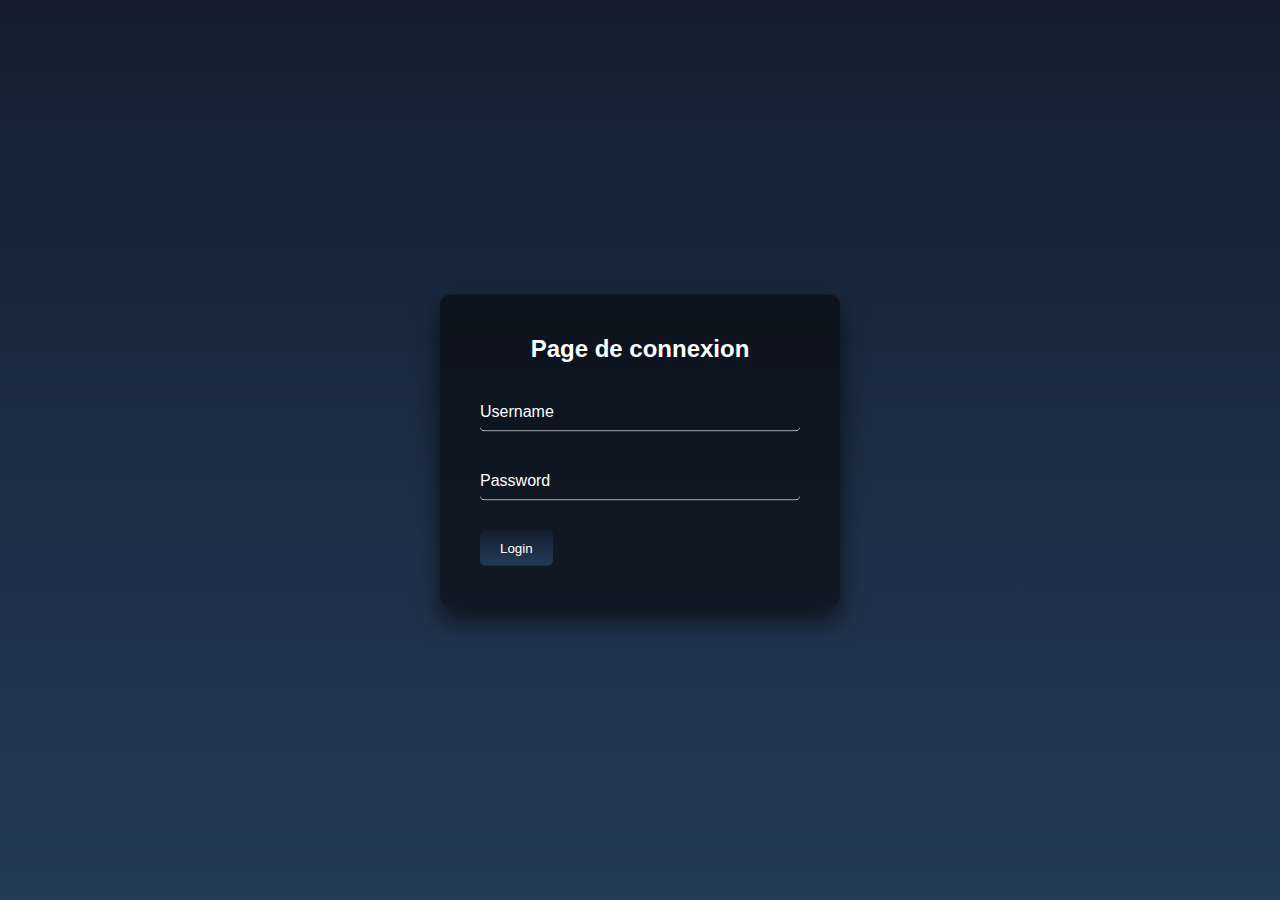
<file: index.html>
<!DOCTYPE html>
<html>

<head>
  <meta charset="UTF-8">
  <link rel="stylesheet" href="CSS/styleindex.css">
  <meta name="viewport" content="width=device-width, initial-scale=1.0">
  <link rel="icon" href="IMAGES/logo_cabinet.png">
  <title>Connexion</title>
  <script type="text/javascript" src="JS_client/login.js"></script>
</head>

<body>
  <div class="login-box">
    <h2>Page de connexion</h2>
    <form id='login-form' onsubmit="veriflogin(); return false;" >
      <div class="user-box">
        <input type="text" id="login" name="login" required>
        <label>Username</label>
      </div>
      <div class="user-box">
        <input type="password" id="mdp" name="mdp" required>
        <label>Password</label>
      </div>
      <div id="error" style='display:none;'>
        <p id="error-message" style="color:red;">Nom d'utilisateur ou mot de passe incorrect</p>
      </div>
      <input name="Login" type="submit" value="Login" class="choice-button retour">
    </form>
  </div>
</body>

</html>
</file>
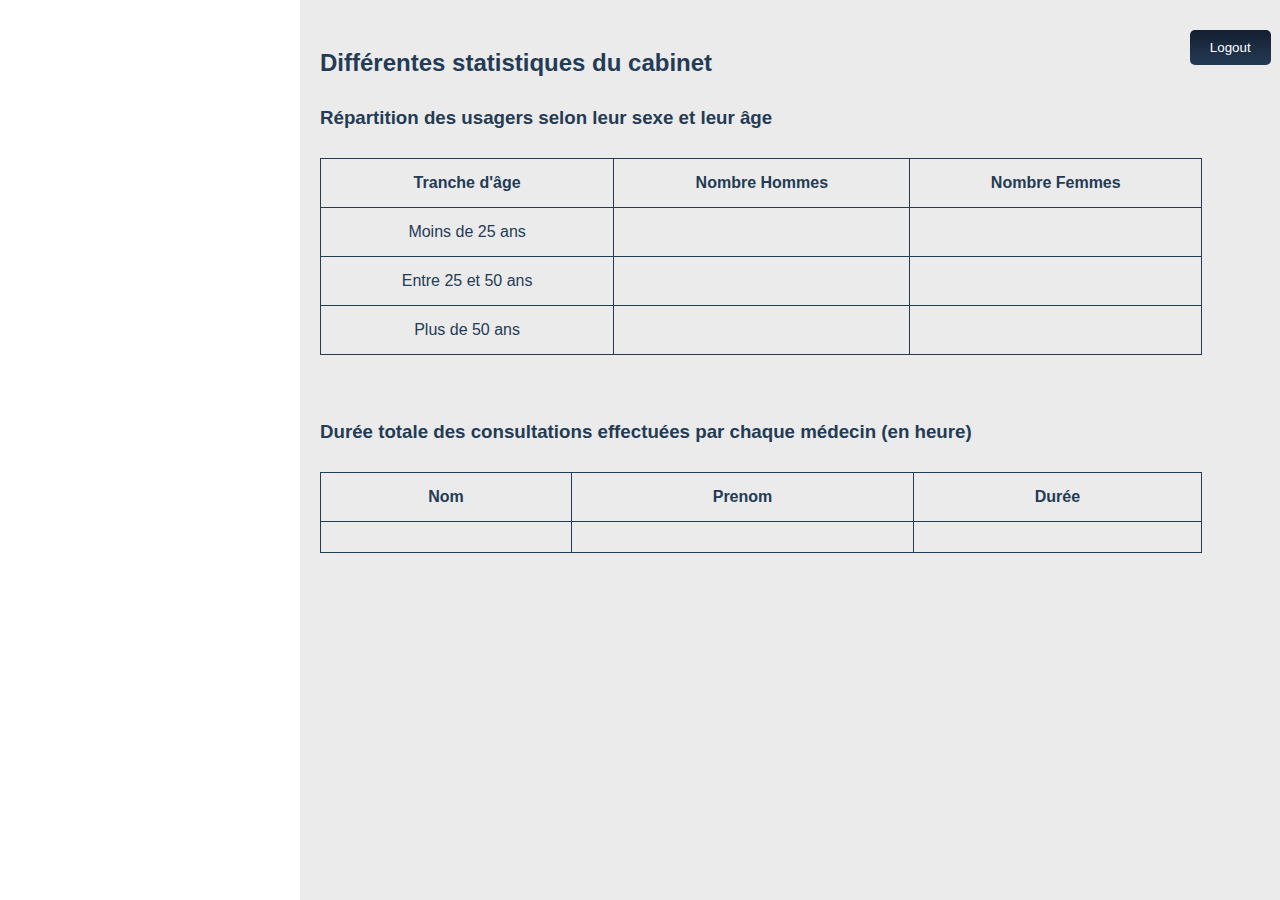
<file: PHP/stats.html>
<!DOCTYPE HTML>
<html>

<head>
  <meta charset="utf-8" />
  <title>Statistiques</title>
  <link rel="icon" href="../IMAGES/logo_cabinet.png">
  <link rel="stylesheet" href="../CSS/style.css">
</head>

<header>
</header>

<body>
  <div class="content-wrapper">
    <div class="scrollable-div">
      <form action="../logout.php" method="post">
        <input onclick='return confirm("Voulez-vous vraiment vous déconnecter ?")' id="logout" type="submit"
          value="Logout">
      </form>
      <h2 class="h2page">Différentes statistiques du cabinet</h2>
      <h3 class="h2page">Répartition des usagers selon leur sexe et leur âge</h3>
      <table>
        <thead>
          <tr>
            <th>Tranche d'âge</th>
            <th>Nombre Hommes</th>
            <th>Nombre Femmes</th>
          </tr>
        </thead>
        <tbody>
          <tr>
            <td>Moins de 25 ans</td>
            <td>
            </td>
            <td>
            </td>
          </tr>
          <tr>
            <td>Entre 25 et 50 ans</td>
            <td>
            </td>
            <td>
            </td>
          </tr>
          <tr>
            <td>Plus de 50 ans</td>
            <td>
            </td>
            <td>
            </td>
          </tr>
        </tbody>
      </table>
      <br>
      <br>
      <h3 class="h2page">Durée totale des consultations effectuées par chaque médecin (en heure)</h3>
      <table id="myTable">
        <tr>
          <th>Nom</th>
          <th>Prenom</th>
          <th>Durée</th>
        </tr>
          <tr>
            <td>
            </td>
            <td>
            </td>
            <td>
            </td>
          </tr>
      </table>
      <form>
    </div>
  </div>
</body>

</html>
</file>
<file: CSS/styleindex.css>
html {
  height: 100%;
}

body {
  margin: 0;
  padding: 0;
  font-family: sans-serif;
  background: linear-gradient(#141e30, #243b55);
}

.login-box {
  position: absolute;
  top: 50%;
  left: 50%;
  width: 400px;
  padding: 40px;
  transform: translate(-50%, -50%);
  background: rgba(0, 0, 0, .5);
  box-sizing: border-box;
  box-shadow: 0 15px 25px rgba(0, 0, 0, .6);
  border-radius: 10px;
}

.login-box h2 {
  margin: 0 0 30px;
  padding: 0;
  color: #fff;
  text-align: center;
}

.login-box .user-box {
  position: relative;
}

.login-box .user-box input {
  width: 100%;
  padding: 10px 0;
  font-size: 16px;
  color: #fff;
  margin-bottom: 30px;
  border: none;
  border-bottom: 1px solid #fff;
  outline: none;
  background: transparent;
}

.login-box .user-box label {
  position: absolute;
  top: 0;
  left: 0;
  padding: 10px 0;
  font-size: 16px;
  color: #fff;
  pointer-events: none;
  transition: .5s;
}

.login-box .user-box input:focus~label,
.login-box .user-box input:valid~label {
  top: -20px;
  left: 0;
  color: #03e9f4;
  font-size: 12px;
}

input {
  background: linear-gradient(#141e30, #243b55);
  color: white;
  padding: 10px 20px;
  border: none;
  border-radius: 5px;
}
</file>
<file: CSS/style.css>
/*Reset CSS*/
* {
  margin: 0px;
  padding: 0px;
  font-family: Avenir, sans-serif;
}

html {
  height: 100%;
  overflow-y: auto;
}

body {
  height: auto;
  position: absolute;
  margin: 0px;
  padding: 0px;
  font-family: sans-serif;
}

.h2page {
  color: #243b55;
  margin-top: 3%;
  margin-bottom: 3%;
}

h2:not(.h2page) {
  color: #fff;
  margin-top: 3%;
}

/* Page login */
.login-box {
  overflow: auto;
  position: absolute;
  top: 50%;
  left: 50%;
  width: 400px;
  height: auto;
  padding: 40px;
  transform: translate(-50%, -50%);
  background: rgba(0, 0, 0, .5);
  box-sizing: border-box;
  box-shadow: 0 15px 25px rgba(0, 0, 0, .6);
  border-radius: 10px;
}

.login-box h2 {
  margin: 0 0 30px;
  padding: 0;
  color: #fff;
  text-align: center;
}

.login-box .user-box {
  position: relative;
}

.login-box .user-box input {
  width: 100%;
  padding: 10px 0;
  font-size: 16px;
  color: #fff;
  margin-bottom: 30px;
  border: none;
  border-bottom: 1px solid #fff;
  outline: none;
  background: transparent;
}

.login-box .user-box label {
  position: absolute;
  top: 0;
  left: 0;
  padding: 10px 0;
  font-size: 16px;
  color: #fff;
  pointer-events: none;
  transition: .5s;
}

.login-box .user-box input:focus~label,
.login-box .user-box input:valid~label {
  top: -20px;
  left: 0;
  color: #03e9f4;
  font-size: 12px;
}

.login-box form a {
  position: relative;
  display: inline-block;
  padding: 10px 20px;
  color: #03e9f4;
  font-size: 16px;
  text-decoration: none;
  text-transform: uppercase;
  overflow: hidden;
  transition: .5s;
  margin-top: 40px;
  letter-spacing: 4px
}

.login-box a:hover {
  background: #03e9f4;
  color: #fff;
  border-radius: 5px;
  box-shadow: 0 0 5px #03e9f4,
    0 0 25px #03e9f4,
    0 0 50px #03e9f4,
    0 0 100px #03e9f4;
}

.scrollable-div {
  height: 100%;
  overflow: auto;
}

.choice-box {
  position: absolute;
  top: 50%;
  left: 50%;
  padding: 20px;
  transform: translate(-50%, -50%);
  background: rgba(0, 0, 0, .5);
  box-sizing: border-box;
  box-shadow: 0 15px 25px rgba(0, 0, 0, .6);
  border-radius: 10px;
  height: 80%;
  width: 80%;
  max-width: 600px;
  overflow: auto;
}

.choice-box h2 {
  margin: 0 0 20px;
  padding: 0;
  color: #fff;
  text-align: center;
}

.choice-box form a {
  position: relative;
  display: flexbox;
  padding: 10px 20px;
  color: #03e9f4;
  font-size: 16px;
  text-decoration: none;
  text-transform: uppercase;
  overflow: hidden;
  transition: .5s;
  margin-bottom: 40px;
  letter-spacing: 4px
}

.choice-box form:not(.formulaire, .flip-form) {
  display: flex;
  flex-direction: row;
}

.choice-box a:hover:not(.delete-icon) {
  background: #03e9f4;
  color: #fff;
  border-radius: 5px;
}

.choice-button {
  padding: 10px;
  display: grid;
  place-items: center;
  font-weight: bolder;
}


@media (max-width: 600px) {

  .choice-box {
    width: 100%;
    padding: 20px;
  }

  .choice-box h2 {
    margin: 0 0 20px;
  }

  .choice-box form a {
    padding: 10px 15px;
    margin-top: 30px;
  }
}


table {
  border-collapse: collapse;
  width: 90%;
  color: #243b55;
  border-color: #243b55;
}

table,
th,
td {
  border: 1px solid #243b55;
}

th,
td {
  padding: 15px;
  text-align: center;
}

label {
  display: block;
  margin-top: 10px;
  color: #fff;
}

#myInput {
  background-image: url('../IMAGES/icons8-search-20.png');
  background-position: 10px 12px;
  background-repeat: no-repeat;
  width: auto;
  font-size: 16px;
  padding: 12px 20px 12px 40px;
  border: 1px solid #ddd;
  margin-bottom: 12px;
}

nav {
  position: fixed;
  width: 30%;
  bottom: 0;
  top: 0;
  display: block;
  height: 100%;
  color: #fff;
  background: linear-gradient(#141e30, #243b55);
}

nav .vertical-menu hr {
  opacity: 0.1;
  border-width: 0.5px;
}

nav ul {
  width: 90%;
  padding-inline-start: 0;
  margin: 10px;
  height: calc(100% - 20px);
}

nav .vertical-menu-logo {
  padding: 10px;
  font-size: 1.3em;
  position: relative
}

nav .vertical-menu-logo .open-menu-btn {
  width: 30px;
  height: max-content;
  position: absolute;
  display: block;
  right: 20px;
  top: 0;
  bottom: 0;
  margin: auto;
  cursor: pointer;
}

nav .vertical-menu-logo .open-menu-btn hr {
  margin: 5px 0
}

nav li {
  list-style: none;
  padding: 10px 10px;
  cursor: pointer;
}

nav li:hover {
  color: rgba(75, 105, 176, 1);
}

.content-wrapper {
  width: calc(100% - 300px);
  height: 100%;
  position: fixed;
  background: #fff;
  left: 300px;
  padding: 20px;
}

.closed-menu .content-wrapper {
  width: 100%;
  left: 50px;
}

.content-wrapper {
  transition: all 300ms;
}

.vertical-menu-wrapper .vertical-menu-logo div {
  transition: all 100ms;
}

.closed-menu .vertical-menu-wrapper .vertical-menu-logo div {
  margin-left: -100px;
}

.vertical-menu-wrapper .vertical-menu-logo .open-menu-btn {
  transition: all 300ms;
}

.closed-menu .vertical-menu-wrapper .vertical-menu-logo .open-menu-btn {
  left: 7px;
  right: 100%;
}

.closed-menu .vertical-menu-wrapper ul,
.closed-menu .vertical-menu-wrapper hr {
  margin-left: -300px;
}

.vertical-menu-wrapper ul,
.vertical-menu-wrapper hr {
  transition: all 100ms;
}

.content-wrapper {
  background: #ebebeb;
}

.content {
  width: 90%;
  min-height: 90%;
  background: #fff;
  border-radius: 10px;
  padding: 30px;
}

li a {
  text-decoration: none;
  color: #fff;
}

li a:hover {
  background-color: rgba(75, 105, 176, 0.15);
  color: rgba(75, 105, 176, 1);
}

#logout {
  background: linear-gradient(#141e30, #243b55);
  color: white;
  padding: 10px 20px;
  margin: 10px;
  border: none;
  border-radius: 5px;
  cursor: pointer;
  transition: background-color 0.3s ease;
  float: right;
  margin-right: 3%;
}

.retour {
  background: linear-gradient(#141e30, #243b55);
  color: white;
  padding: 10px 20px;
  margin: 10px;
  border: none;
  border-radius: 5px;
  cursor: pointer;
  transition: background-color 0.3s ease;
  float: left;
  margin-top: 2%;
  margin-bottom: 2%;
}


.login-box-scrollable {
  overflow: auto;
  position: absolute;
  top: 50%;
  left: 50%;
  width: 400px;
  height: 75%;
  padding: 40px;
  transform: translate(-50%, -50%);
  background: rgba(0, 0, 0, .5);
  box-sizing: border-box;
  box-shadow: 0 15px 25px rgba(0, 0, 0, .6);
  border-radius: 10px;
}

.login-box-scrollable h2 {
  margin: 0 0 30px;
  padding: 0;
  color: #fff;
  text-align: center;
}

.login-box-scrollable .user-box {
  position: relative;
}

.login-box-scrollable .user-box input {
  width: 100%;
  padding: 10px 0;
  font-size: 16px;
  color: #fff;
  margin-bottom: 30px;
  border: none;
  border-bottom: 1px solid #fff;
  outline: none;
  background: transparent;
}

.login-box-scrollable .user-box label {
  position: absolute;
  top: 0;
  left: 0;
  padding: 10px 0;
  font-size: 16px;
  color: #fff;
  pointer-events: none;
  transition: .5s;
}

.login-box-scrollable .user-box input:focus~label,
.login-box-scrollable .user-box input:valid~label {
  top: -20px;
  left: 0;
  color: #03e9f4;
  font-size: 12px;
}

.login-box-scrollable form a {
  position: relative;
  display: inline-block;
  padding: 10px 20px;
  color: #03e9f4;
  font-size: 16px;
  text-decoration: none;
  text-transform: uppercase;
  overflow: hidden;
  transition: .5s;
  margin-top: 40px;
  letter-spacing: 4px
}
</file>
